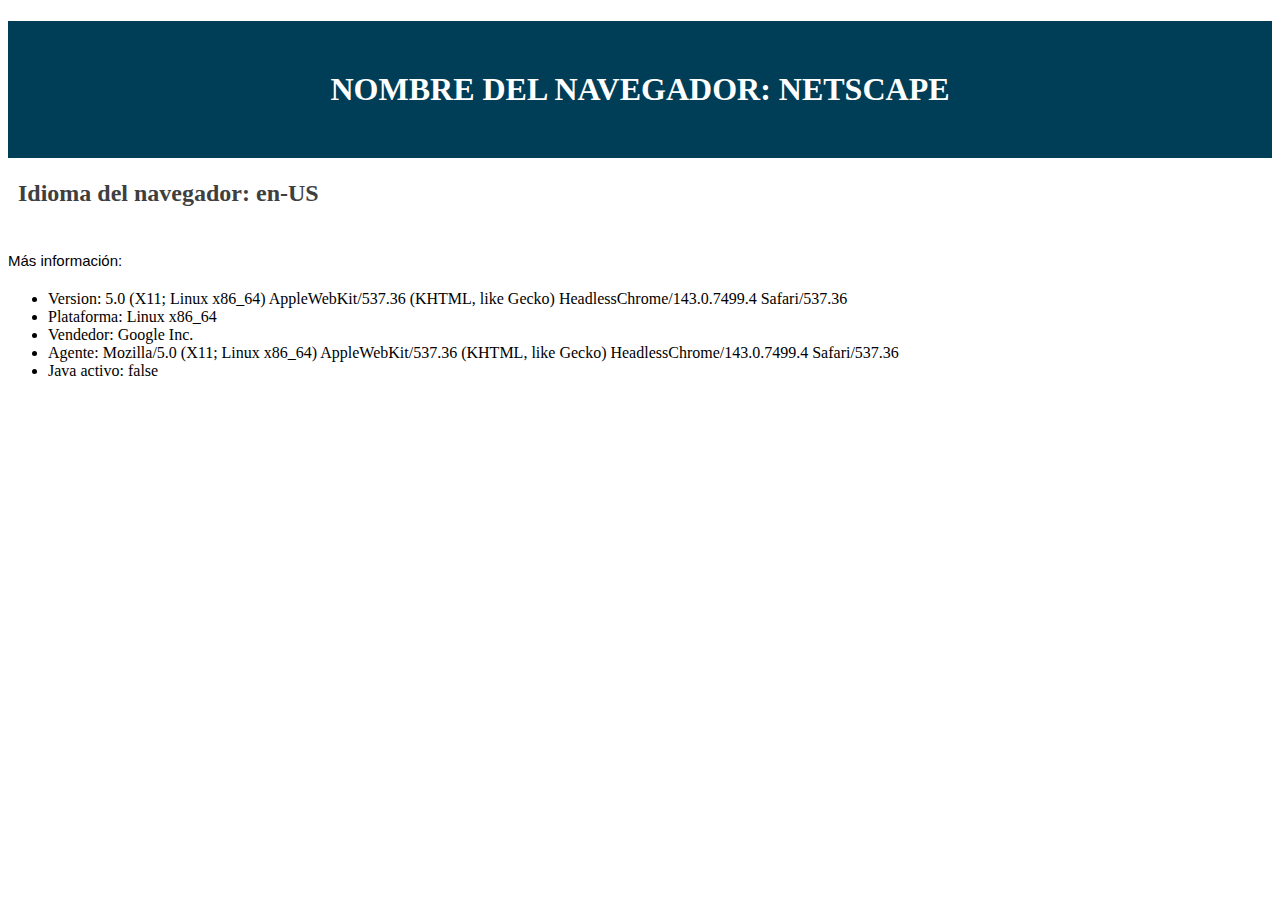
<file: Ejercicio2.html>
<!DOCTYPE HTML>

<html lang="es">
    
<head>
    <meta charset="UTF-8" />
    <meta name="author" content="Raúl Mínguez Rodríguez" />
    <meta name="description" content="Ejercicio 2 de la práctica 3" />
    <link rel="stylesheet" type="text/css" href="Ejercicio2.css" />
    <script src="InfoNavegador.js"></script>
    <title>Ejercicio 2</title>
</head>

<body>
    <!---Información del navegador. -->
    <h1>Nombre del navegador: <script src="NombreNavegador.js"></script></h1>
    
    <h2>Idioma del navegador: <script src="IdiomaNavegador.js"></script></h2>
     
    <p>Más información: <script src="MasInfoNavegador.js"></script></p>
</body>
    
</html>
</file>
<file: Ejercicio2.css>
h1 {
    text-transform: uppercase;
    padding: 50px 25px;
    text-align: center;   
    color: #FFFFFF;
    background-color:#003D57; 
}

h2 {
    padding: 0px 10px 20px;
    text-align: left;     
    color: #403F3F;
    background-color:#fff; 
}

p {
    font: 400 15px Tahoma,sans-serif; 
    line-height: 1.8;
    color: black;
    background-color: #fff
}
</file>
